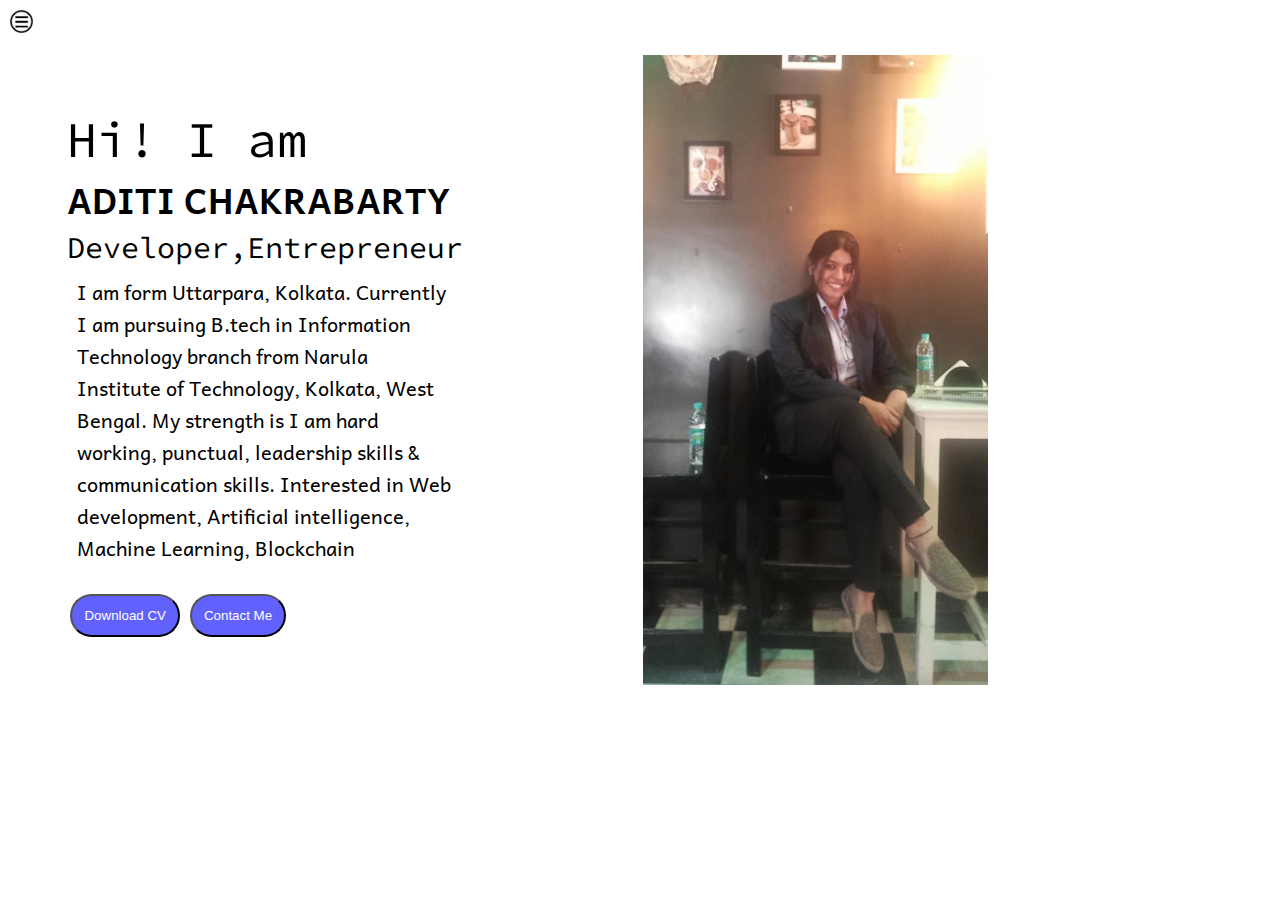
<file: index.html>
<!DOCTYPE html>
<html lang="en">
<head>
    <meta charset="UTF-8">
    <meta http-equiv="X-UA-Compatible" content="IE=edge">
    <meta name="viewport" content="width=device-width, initial-scale=1.0">
    <title>ADITI CHAKRABARTY Web Developer||Tech Enthusiast||Speaker</title>
    <link rel="stylesheet" href="style.css">
</head>
<body>
<div class="container">
<div class="sidebar sidebarGo"> 
     <nav>
    <ul>
        <li><a href="/">HOME</a></li>         
        <li><a href="/intro.html">MY INTRO</a></li>
        <li><a href="/services.html">SERVICES</a></li>
        <li><a href="/blog.html">BLOG</a></li>
        <li><a href="/contact.html">CONTACT ME</a></li>
    </ul>
</nav>
</div>


<div class="main">
    <div class="hamburger">
        <img src="SIDEBAR.PNG.jpeg" alt="" class="side" width="23">
        <img src="CROSS.JPG.jpeg" alt="" class="cross" width="23">
    </div>
 <div class="infocontainer">
    <div class="devInfo">
        <div class="hello">Hi! I am  </div>
        <div class="Name">ADITI CHAKRABARTY</div>
        <div class="About">Developer,Entrepreneur</div>
        <div class="MoreAbout">I am form Uttarpara, Kolkata. Currently I am pursuing B.tech in Information Technology branch from 
            Narula Institute of Technology, Kolkata, West Bengal. My strength is I am hard working, punctual, leadership skills & 
            communication skills.  Interested in Web development, Artificial intelligence, Machine Learning, Blockchain</div>
        <div class="buttons">
            <a href="/cv.txt"target="_blank">
            <button>Download CV</button></a>
            <a href="/contact.html"><button>Contact Me</button></a>
            
        </div>
        
    </div>
    <div class="devPic"><img src="deb.pic.jpg" alt="ADITI CHAKRABARTY"></div>
 </div>

</div>
</div>
<script src="index.js"></script>
</body>
</html>
</file>
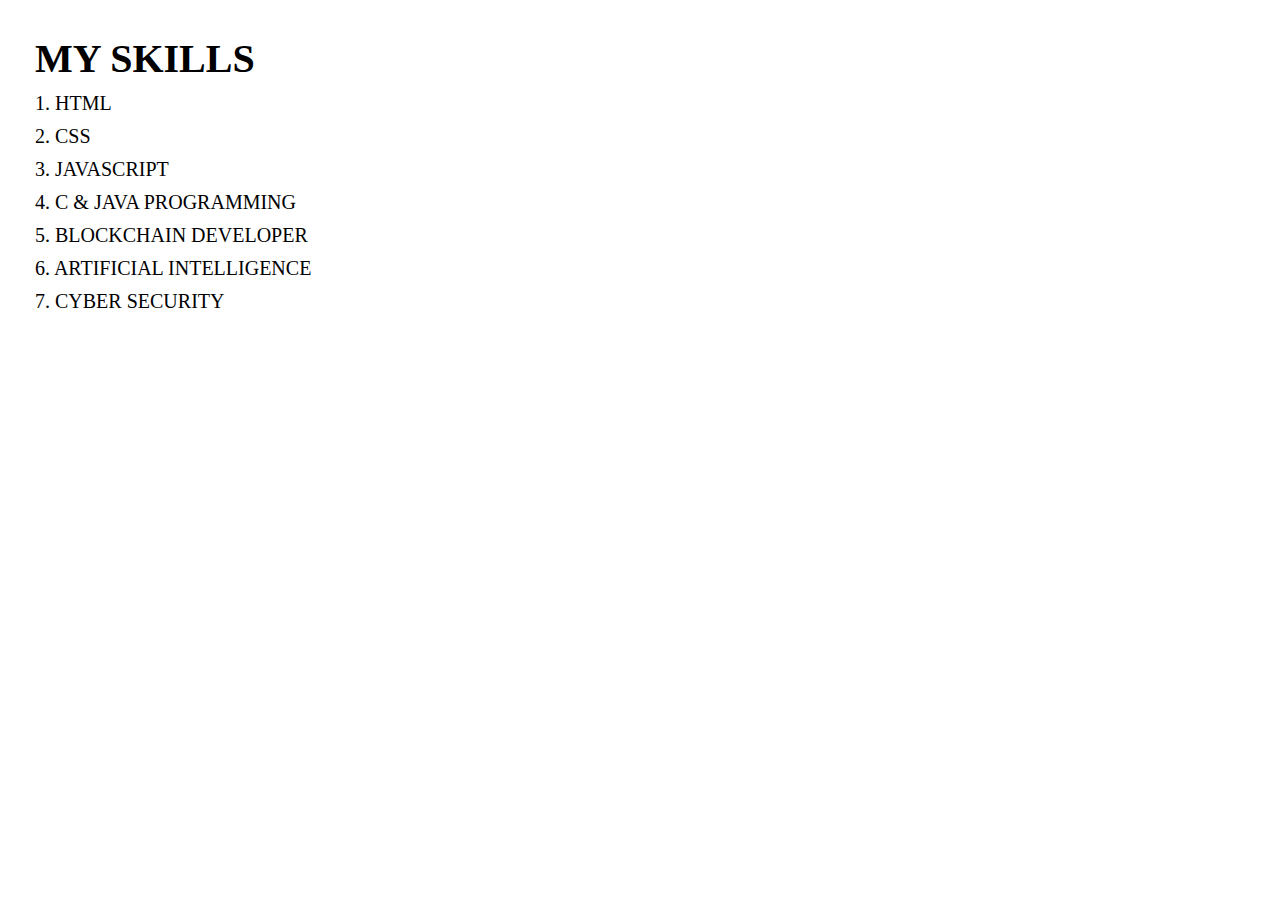
<file: INTRO.HTML>
<!DOCTYPE html>
<html lang="en">
<head>
    <meta charset="UTF-8">
    <meta http-equiv="X-UA-Compatible" content="IE=edge">
    <meta name="viewport" content="width=device-width, initial-scale=1.0">
    <title>ADITI CHAKRABARTY Web Developer||Tech Enthusiast||Speaker</title>
    <link rel="stylesheet" href="style.css">
</head>

<div class="container">
    <div class="sidebar sidebarGo"> 
     <nav>
    <ul>
        <li><a href="/">HOME</a></li>         
        <li><a href="/intro.html">MY INTRO</a></li>
        <li><a href="/services.html">SERVICES</a></li>
        <li><a href="/blog.html">BLOG</a></li>
        <li><a href="/contact.html">CONTACT ME</a></li>
    </ul>
</nav>
</div>
<div class="skills">
    <h1>MY SKILLS</h1> 
    <P>1. HTML</P>
    <P>2. CSS</P>
    <P>3. JAVASCRIPT</P>
    <P>4. C & JAVA PROGRAMMING</P>
    <P>5. BLOCKCHAIN DEVELOPER </P>
    <P>6. ARTIFICIAL INTELLIGENCE </P>
    <P>7. CYBER SECURITY</P>
</div>
</div>



</body>
</html>
</file>
<file: style.css>
@import url('https://fonts.googleapis.com/css2?family=Andika&display=swap');
@import url('https://fonts.googleapis.com/css2?family=Andika&family=Source+Code+Pro:wght@300&display=swap');
*{
    margin: 0;
    padding: 0;
}
.main{
   /* background-color: blueviolet;*/
    width: 85vw;
}


.sidebar{
    position: absolute;
    background-color:rgb(203, 195, 195);
    /*width: 15vw;*/
    font-family: 'Andika', sans-serif;
    height: 100vh;
    transition: transform 0.5s ease-in;
}
.sidebar nav{
    padding: 20px;
}
.sidebarGo{
    transform: translate(-400px, 0px);
    position: absolute;
}
.sidebar nav li{
    list-style: none;
    font-size: 20px;
    padding: 20px;
}
.sidebar nav li a{
     text-decoration: none;
     color: black;
}
.container{
    display:flex;
}
 
.infocontainer{
    /*background-color: chartreuse;*/
    height: 65vh;
    width: 85vw;
    
    display:flex;
    justify-content: right;
    align-items: center;
    font-family: 'Andika', sans-serif;
padding: 80px;
}
.hello{
font-size: 50px;
font-family: 'Source Code Pro', monospace;
}
.Name{
font-size: 35px;
font-weight: bold;
font-family: 'Andika', sans-serif;
}
.About{
font-size: 30px;
font-family: 'Source Code Pro', monospace;
}
.MoreAbout {
font-size: 20px;
margin:10px;
}
.buttons{
    margin-top: 30px;
}
.buttons button{
padding: 12px;
border-radius: 30px;
color: white;
background-color: rgb(97, 97, 253);
margin: 0 3px;
cursor: pointer;
}
.buttons button:hover{
    background-color: white;
    color: rgb(97, 97, 253);

}
.devPic img{
    height: 70vh;
    padding: 180px;
}






.contactform {
    padding: 0 34px;
    padding-top: 90px;
    font-family: 'Andika', sans-serif;
    margin: 0 88px;
}
.contactform h1{
    font-family: 'Source Code Pro', monospace;
    text-align: center;
}
.contactform form div{
padding: 10px 0;

}
#emailHelp{
    font-size: 10px;
    color: red;
    margin: 0 5px;
}
.blogItem{
    margin-top: 20px;
    font-family: 'Andika', sans-serif;
}
.blogItem p{
    margin-top: 10px;
    font-family: 'Andika', sans-serif;
}
.blogcontainer{
margin: 0 88px;
}
.skills{
    padding: 35px;
    font-size: 20px;
}
.skills p{
    display: flex;
   margin-top: 10px;
   font-size: 20px;
}
.hamburger{
    position: absolute;
    cursor: pointer;
    top: 10px;
    left: 10px;
}
.cross{
margin-left: 145px;
}
</file>
